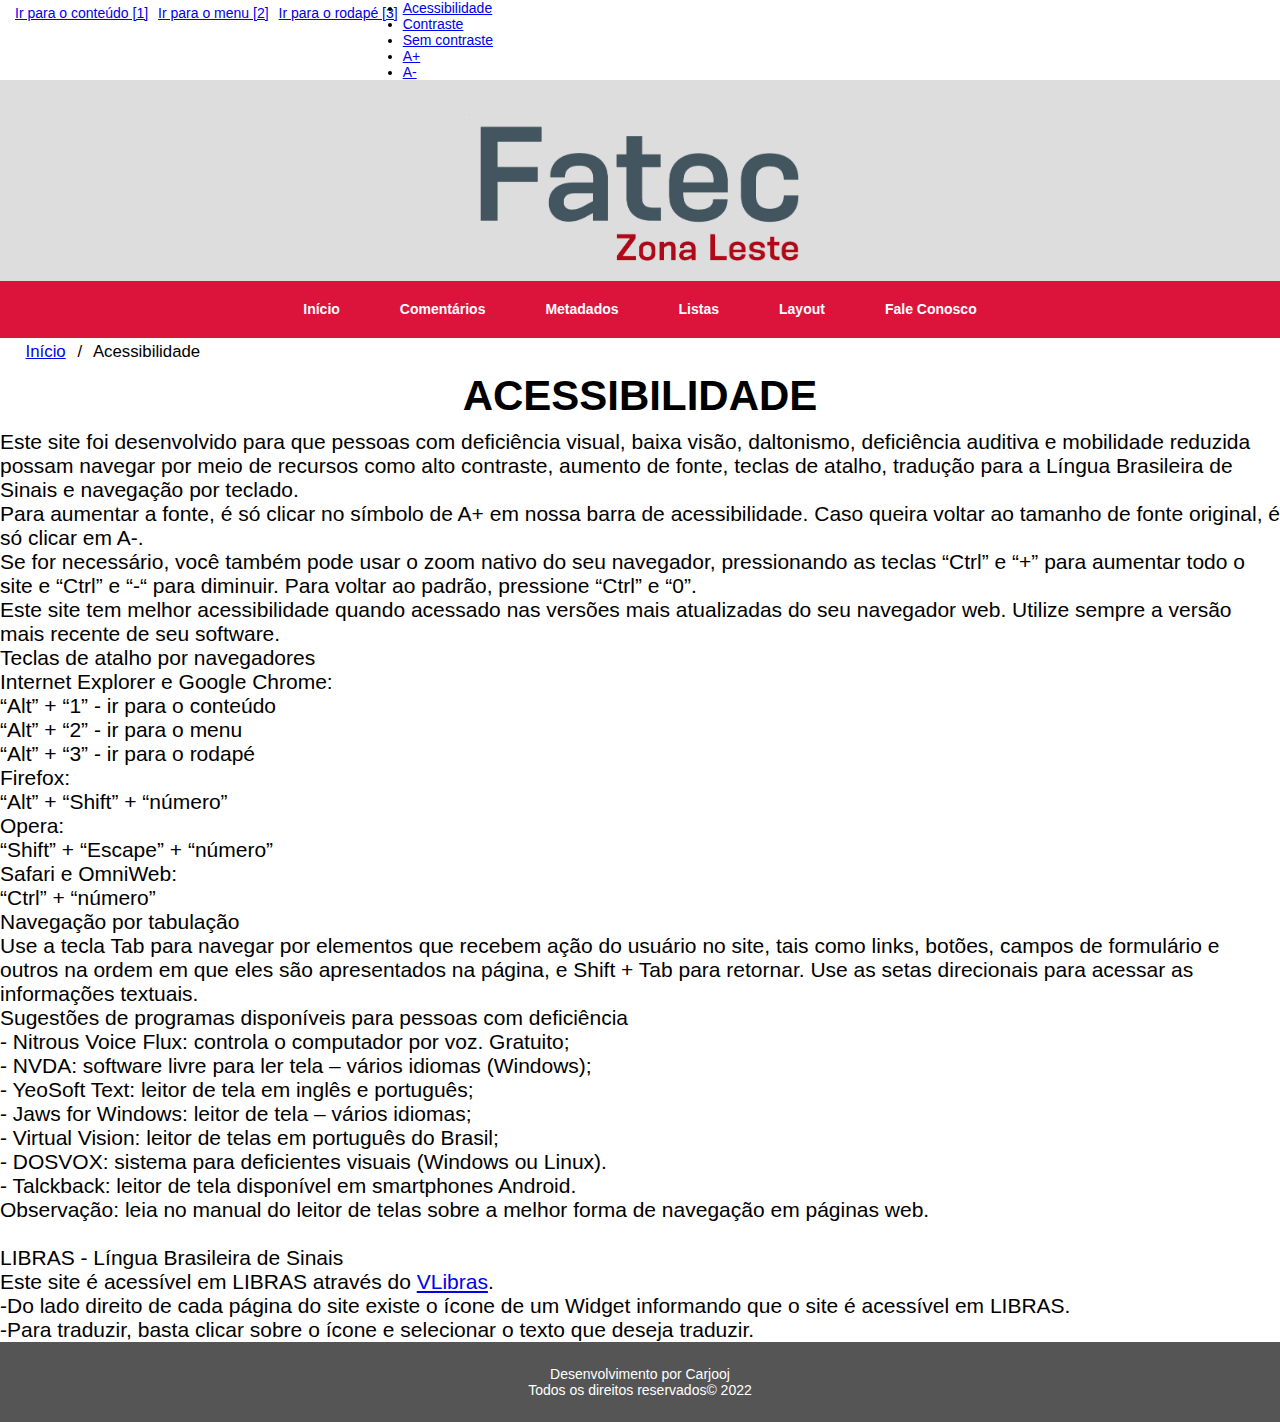
<file: acessibilidade.html>
<!DOCTYPE html>
<html lang="PT-br">
<head> 
    <!--Metadados-->
    <meta charset="UTF-8">
    <meta http-equiv="X-UA-Compatible" content="IE=edge">
    <meta name="viewport" content="width=device-width, initial-scale=1.0">
    <meta name="keywords" content="html, metatados, comentários, layout, listas">
    <!--Fim dos metadados-->
    <title>Aulas web dev 1</title> 
    <link rel="stylesheet" href="css/estilo.css">
    <link rel="icon" href="imagem/favicon.png">
    <script src="https://code.jquery.com/jquery-3.6.1.min.js" integrity="sha256-o88AwQnZB+VDvE9tvIXrMQaPlFFSUTR+nldQm1LuPXQ=" crossorigin="anonymous"></script>
</head>
<body>
    <!-- Barra de Acessibilidade!-->
    <div class="acessibilidade flex-container">
        <ul class="atalhos">
            <li><a href="#conteudo" accesskey="1" title="Ir para a área de conteúdo">Ir para o conteúdo [1]</a> </li>
            <li><a href="#menu" accesskey="2" title="Ir para o menu de navegação">Ir para o menu [2]</a></li>
            <li><a href="#rodape" accesskey="3" title="Ir para o rodapé">Ir para o rodapé [3]</a></li>
        </ul>
        <ul class="links_acess">
            <li><a href="acessibilidade.html">Acessibilidade</a></li>
            <li><a href="javascrip:void(0);" id="contraste">Contraste</a></li>
            <li><a href="javascrip:void(0);" id="semcontraste">Sem contraste</a></li>
            <li><a href="javascrip:void(0);" id="fontemais">A+</a></li>
            <li><a href="javascrip:void(0);" id="fontemenos">A-</a></li>
        </ul>
        <!-- fim da Barra de Acessibilidade!-->
    </div>
    <header class="flex-container" id="topo"> <!--Início da página,logo, etc-->
        <a href="index.html" title="Voltar ao início"><img class="imagem" src="imagem/imagem/FATEC_ZONA_LESTE.png" alt="Logo da fatec zona leste nas cores cinza e vermelho"> </a>

        <div vw class="enabled">
            <div vw-access-button class="active"></div>
            <div vw-plugin-wrapper>
              <div class="vw-plugin-top-wrapper"></div>
            </div>
          </div>
          <script src="https://vlibras.gov.br/app/vlibras-plugin.js"></script>
          <script>
            new window.VLibras.Widget('https://vlibras.gov.br/app');
          </script>
    </header>
    <nav class="flex-container"> <!--Menu de navegação-->
        <ul class="menu" id="menu"> <!--Lista não ordenada-->
            <li><a href="index.html">Início</a></li>
            <li><a href="comentarios.html">Comentários</a></li>
            <li><a href="metadados.html">Metadados</a></li>
            <li><a href="javascrip:void(0);">Listas</a>
              
                <ul> <!--Submenu de navegação usando lista não ordenada-->
                    <li> <a href="ol.html">Lista ordenada</a></li>
                    <li> <a href="ul.html">Lista não ordenada</a></li>
                    

                </ul>
            
            
            </li>
            <li><a href="layout.html">Layout</a></li>
            <li><a href="contato.html">Fale Conosco</a></li>
            
        </ul>
    </nav> <!--Menu de navegação para o conteúdo do site-->
    <main class="flex-container" id="conteudo">
        <ul class="breadcrumb">
            <li><a href="index.html">Início</a></li>
            <li>Acessibilidade</li>
        </ul>
        <h1>ACESSIBILIDADE</h1>
		
		<p>Este site foi desenvolvido para que pessoas com deficiência visual, baixa visão, daltonismo, deficiência auditiva e mobilidade reduzida possam navegar por meio de recursos como alto contraste, aumento de fonte, teclas de atalho, tradução para a Língua Brasileira de Sinais e navegação por teclado.</p>

		<p>Para aumentar a fonte, é só clicar no símbolo de A+ em nossa barra de acessibilidade. Caso queira voltar ao tamanho de fonte original, é só clicar em A-.</p>

		<p>Se for necessário, você também pode usar o zoom nativo do seu navegador, pressionando as teclas “Ctrl” e “+” para aumentar todo o site e “Ctrl” e “-“ para diminuir. Para voltar ao padrão, pressione “Ctrl” e “0”.</p>

		<p>Este site tem melhor acessibilidade quando acessado nas versões mais atualizadas do seu navegador web. Utilize sempre a versão mais recente de seu software.</p>

		<p>Teclas de atalho por navegadores</p>
		<p>Internet Explorer e Google Chrome:</p>

		<p>“Alt” + “1” - ir para o conteúdo</p>
		<p>“Alt” + “2” - ir para o menu</p>
		<p>“Alt” + “3” - ir para o rodapé</p>
		<p>Firefox:</p>

		<p>“Alt” + “Shift” + “número”</p>
		<p>Opera:</p>

		<p>“Shift” + “Escape” + “número”</p>
		<p>Safari e OmniWeb:</p>

		<p>“Ctrl” + “número”</p>
		<p>Navegação por tabulação</p>
		<p>Use a tecla Tab para navegar por elementos que recebem ação do usuário no site, tais como links, botões, campos de formulário e outros na ordem em que eles são apresentados na página, e Shift + Tab para retornar. Use as setas direcionais para acessar as informações textuais.</p>

		<p>Sugestões de programas disponíveis para pessoas com deficiência</p>
		<p>- Nitrous Voice Flux: controla o computador por voz. Gratuito;</p>
		<p>- NVDA: software livre para ler tela – vários idiomas (Windows);</p>
		<p>- YeoSoft Text: leitor de tela em inglês e português;</p>
		<p>- Jaws for Windows: leitor de tela – vários idiomas;</p>
		<p>- Virtual Vision: leitor de telas em português do Brasil;</p>
		<p>- DOSVOX: sistema para deficientes visuais (Windows ou Linux).</p>
		<p>- Talckback: leitor de tela disponível em smartphones Android.</p>
	<p>Observação: leia no manual do leitor de telas sobre a melhor forma de navegação em páginas web.</p><br>
		
		<p>LIBRAS - Língua Brasileira de Sinais</p>
		<p>Este site é acessível em LIBRAS através do <a href="http://www.vlibras.gov.br/" target="_blank">VLibras</a>.</p>
		<p>-Do lado direito de cada página do site existe o ícone de um Widget informando que o site é acessível em LIBRAS.</p>
		<p>-Para traduzir, basta clicar sobre o ícone e selecionar o texto que deseja traduzir.</p>
    </main>

    <footer class="flex-container" id="rodape"> <!--Rodafoot-->
        <p>Desenvolvimento por Carjooj<br>
            Todos os direitos reservados&copy; 2022


        </p>


    </footer>
</body>
<script src="js/contraste.js"></script>
<script src="js/fonte.js"></script>
</html>
</file>
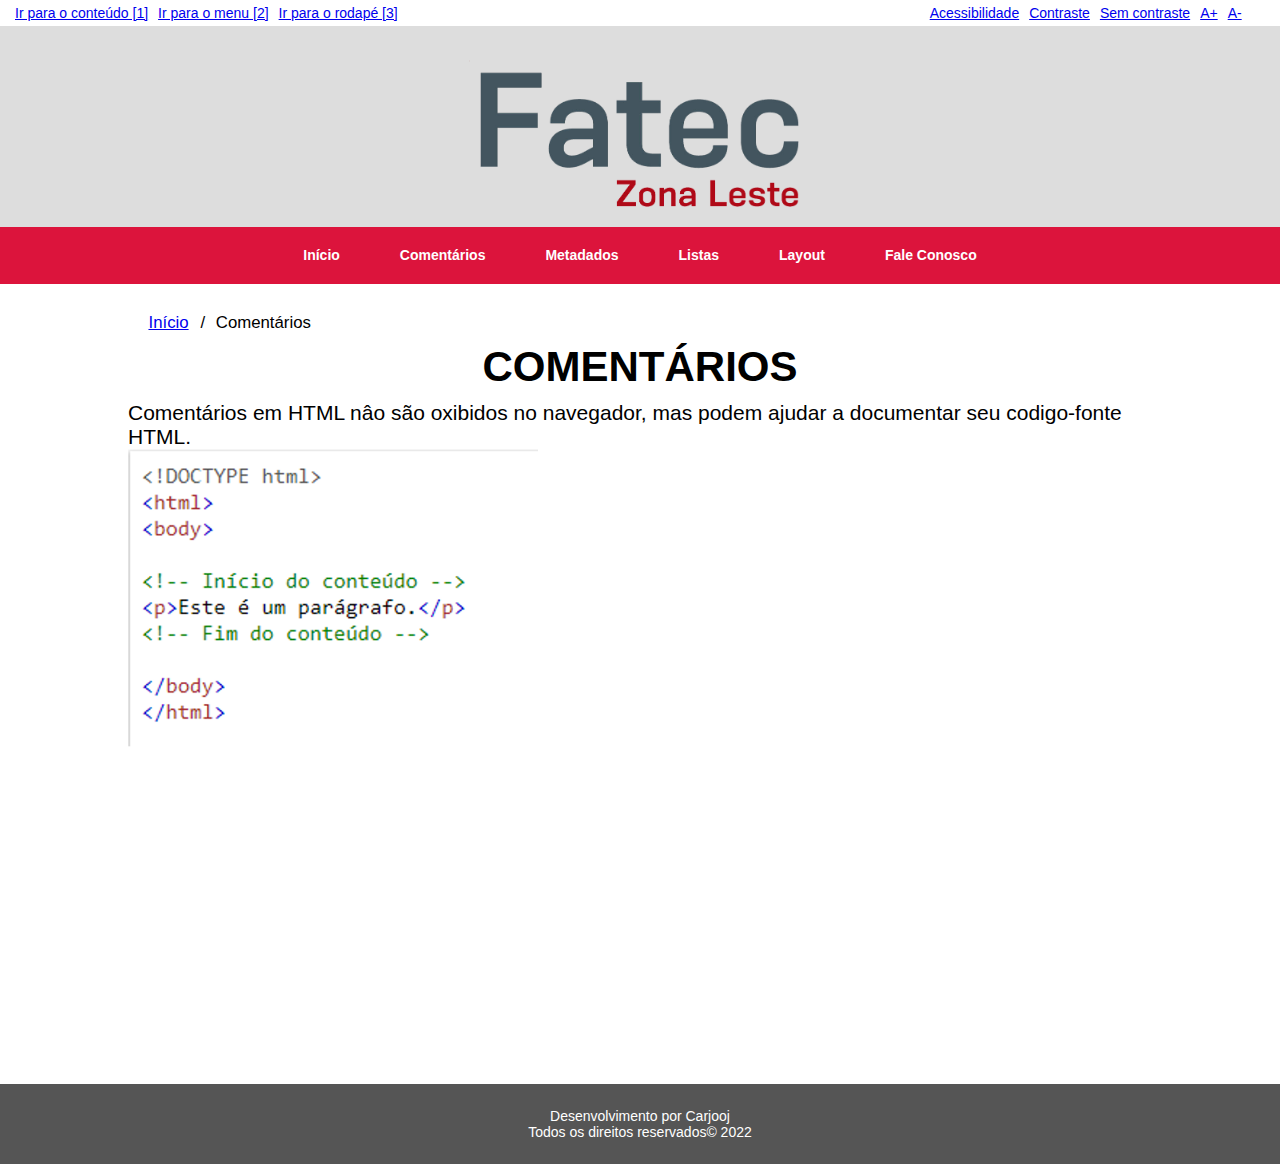
<file: comentarios.html>
<!DOCTYPE html>
<html lang="PT-br">

<head>
    <!--Metadados-->
    <meta charset="UTF-8">
    <meta http-equiv="X-UA-Compatible" content="IE=edge">
    <meta name="viewport" content="width=device-width, initial-scale=1.0">
    <meta name="keywords" content="html, metatados, comentários, layout, listas">
    <!--Fim dos metadados-->
    <title>Aulas web dev 1</title>
    <link rel="stylesheet" href="css/estilo.css">
    <link rel="icon" href="imagem/favicon.png">
    <script src="https://code.jquery.com/jquery-3.6.1.min.js"
        integrity="sha256-o88AwQnZB+VDvE9tvIXrMQaPlFFSUTR+nldQm1LuPXQ=" crossorigin="anonymous"></script>
</head>

<body>
    <!-- Barra de Acessibilidade!-->
    <div class="acessibilidade flex-container">
        <ul class="atalhos">
            <li><a href="#conteudo" accesskey="1" title="Ir para a área de conteúdo">Ir para o conteúdo [1]</a> </li>
            <li><a href="#menu" accesskey="2" title="Ir para o menu de navegação">Ir para o menu [2]</a></li>
            <li><a href="#rodape" accesskey="3" title="Ir para o rodapé">Ir para o rodapé [3]</a></li>
        </ul>
        <ul class="links_access">
            <li><a href="acessibilidade.html">Acessibilidade</a></li>
            <li><a href="javascrip:void(0);" id="contraste">Contraste</a></li>
            <li><a href="javascrip:void(0);" id="semcontraste">Sem contraste</a></li>
            <li><a href="javascrip:void(0);" id="fontemais">A+</a></li>
            <li><a href="javascrip:void(0);" id="fontemenos">A-</a></li>
        </ul>
    </div>
    <!-- fim da Barra de Acessibilidade!-->
    <header class="flex-container" id="topo"> <!--"Fachada" da página, logotigo, início, etc-->
        <a href="index.html" title="Voltar ao início"><img class="imagem" src="imagem/imagem/FATEC_ZONA_LESTE.png"
                alt="Logo da fatec zona leste nas cores cinza e vermelho"> </a>

        <div vw class="enabled">
            <div vw-access-button class="active"></div>
            <div vw-plugin-wrapper>
                <div class="vw-plugin-top-wrapper"></div>
            </div>
        </div>
        <script src="https://vlibras.gov.br/app/vlibras-plugin.js"></script>
        <script>
            new window.VLibras.Widget('https://vlibras.gov.br/app');
        </script>
    </header>
    <nav class="flex-container"> <!--Menu de navegação entre as páginas do site-->
        <ul class="menu">
            <li><a href="index.html">Início</a></li>
            <li><a href="comentarios.html">Comentários</a></li>
            <li><a href="metadados.html">Metadados</a></li>
            <li><a href="javascript:void(0);">Listas</a>
                <ul> <!--Submenu usando listas dentro de listas-->
                    <li> <a href="ol.html">Lista ordenada</a></li>
                    <li> <a href="ul.html">Lista não ordenada</a></li>


                </ul>


            </li>
            <li><a href="layout.html">Layout</a></li>
            <li><a href="contato.html">Fale Conosco</a></li>


        </ul>
    </nav>
    <main class="flex-container" id="conteudo">
        <!--Navegação principal do contéudo da pagina (comentários), "corpo da página"-->
        <section>
            <ul class="breadcrumb">
                <li><a href="index.html">Início</a></li>
                <li>Comentários</li>
            </ul>
            <h1>COMENTÁRIOS</h1>
            <p>Comentários em HTML nâo são oxibidos no navegador, mas podem ajudar a documentar seu codigo-fonte
                HTML.<br>
                <img class="imagem" src="imagem/imagem/comentarios.png"
                    alt="Imagem contendo instruções html para comentários">
            </p>


        </section>
    </main>

    <footer class="flex-container" id="rodape"> <!--Rodafoot-->
        <p>Desenvolvimento por Carjooj<br>
            Todos os direitos reservados&copy; 2022


        </p>


    </footer>
</body>
<script src="js/contraste.js"></script>
<script src="js/fonte.js"></script>

</html>
</file>
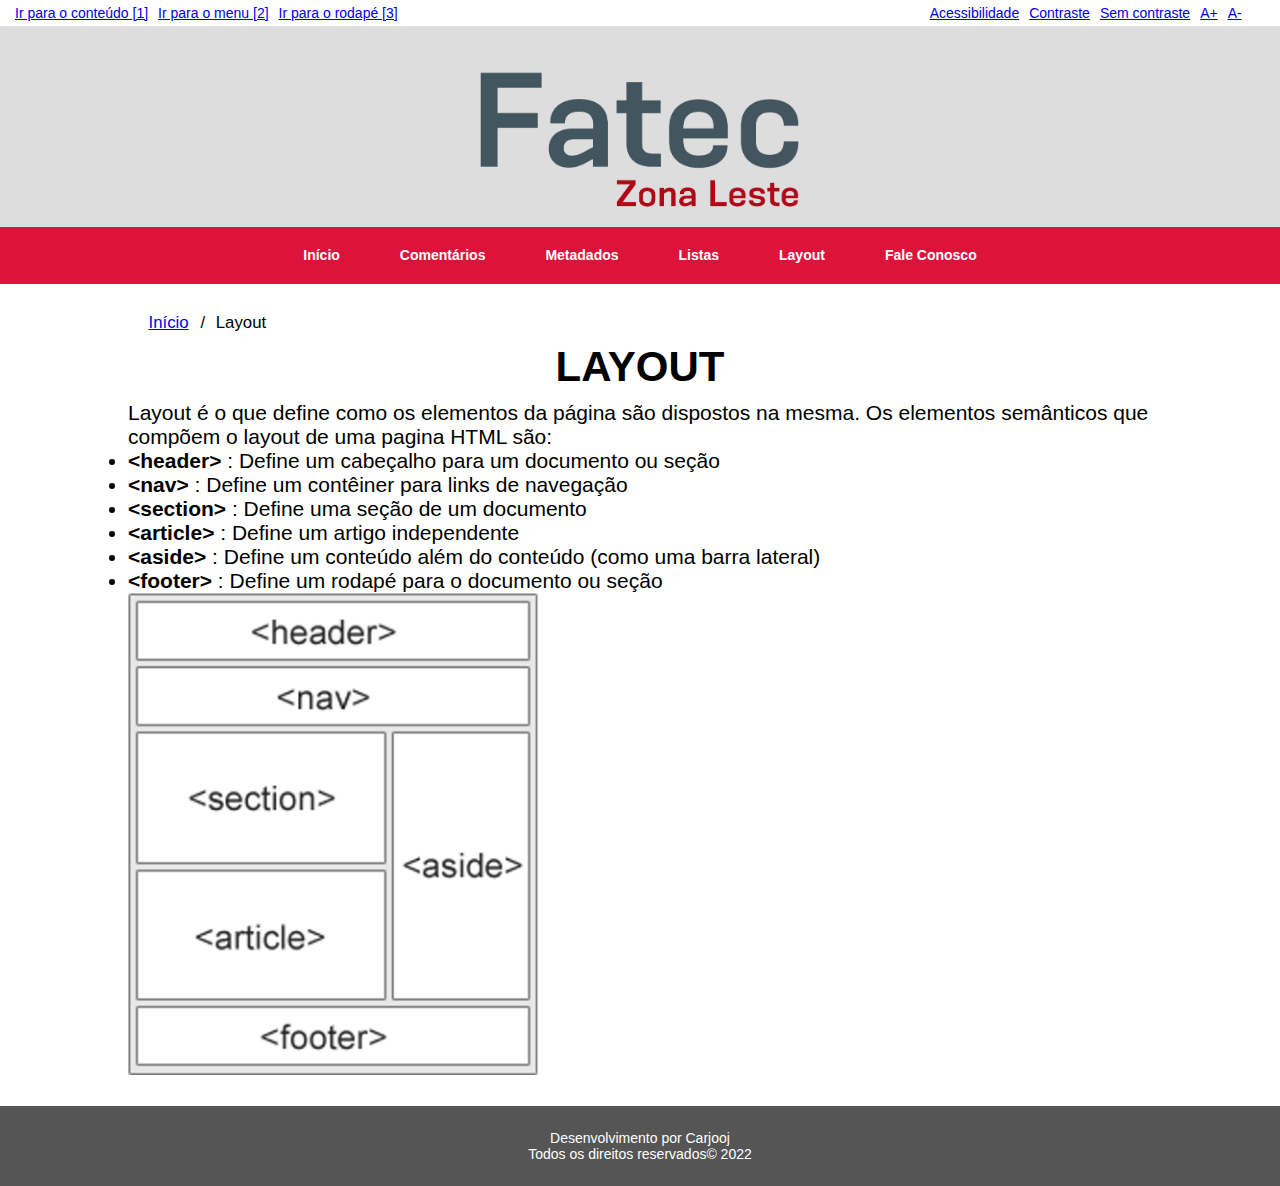
<file: layout.html>
<!DOCTYPE html>
<html lang="PT-br">

<head>
    <!--Metadados-->
    <meta charset="UTF-8">
    <meta http-equiv="X-UA-Compatible" content="IE=edge">
    <meta name="viewport" content="width=device-width, initial-scale=1.0">
    <meta name="keywords" content="html, metatados, comentários, layout, listas">
    <!--Fim dos metadados-->
    <title>Aulas web dev 1</title>
    <link rel="stylesheet" href="css/estilo.css">
    <link rel="icon" href="imagem/favicon.png">
    <script src="https://code.jquery.com/jquery-3.6.1.min.js"
        integrity="sha256-o88AwQnZB+VDvE9tvIXrMQaPlFFSUTR+nldQm1LuPXQ=" crossorigin="anonymous"></script>
</head>

<body>
    <!-- Barra de Acessibilidade!-->
    <div class="acessibilidade flex-container">
        <ul class="atalhos">
            <li><a href="#conteudo" accesskey="1" title="Ir para a área de conteúdo">Ir para o conteúdo [1]</a> </li>
            <li><a href="#menu" accesskey="2" title="Ir para o menu de navegação">Ir para o menu [2]</a></li>
            <li><a href="#rodape" accesskey="3" title="Ir para o rodapé">Ir para o rodapé [3]</a></li>
        </ul>
        <ul class="links_access">
            <li><a href="acessibilidade.html">Acessibilidade</a></li>
            <li><a href="javascrip:void(0);" id="contraste">Contraste</a></li>
            <li><a href="javascrip:void(0);" id="semcontraste">Sem contraste</a></li>
            <li><a href="javascrip:void(0);" id="fontemais">A+</a></li>
            <li><a href="javascrip:void(0);" id="fontemenos">A-</a></li>
        </ul>
    </div>
    <!-- fim da Barra de Acessibilidade!-->
    <header class="flex-container" id="topo"> <!--Primeiro elemento visual da página, com o logotipo e afins-->
        <a href="index.html" title="Voltar ao início"><img class="imagem" src="imagem/imagem/FATEC_ZONA_LESTE.png"
                alt="Logo da fatec zona leste nas cores cinza e vermelho"> </a>

        <div vw class="enabled">
            <div vw-access-button class="active"></div>
            <div vw-plugin-wrapper>
                <div class="vw-plugin-top-wrapper"></div>
            </div>
        </div>
        <script src="https://vlibras.gov.br/app/vlibras-plugin.js"></script>
        <script>
            new window.VLibras.Widget('https://vlibras.gov.br/app');
        </script>
    </header>
    <nav class="flex-container">
        <ul class="menu"> <!-- Contéudo da página com os links de navegação para outras páginas do site-->
            <li><a href="index.html">Início</a></li>
            <li><a href="comentarios.html">Comentários</a></li>
            <li><a href="metadados.html">Metadados</a></li>
            <li><a href="javascrip:void(0);">Listas</a>
                <ul>
                    <li> <a href="ol.html">Lista ordenada</a></li>
                    <li> <a href="ul.html">Lista não ordenada</a></li>


                </ul>


            </li>
            <li><a href="layout.html">Layout</a></li>
            <li><a href="contato.html">Fale Conosco</a></li>


        </ul>
    </nav>
    <main class="flex-container" id="conteudo"> <!--Conteúdo principal da página-->
        <section>
            <ul class="breadcrumb">
                <li><a href="index.html">Início</a></li>
                <li>Layout</li>
            </ul>
            <h1>LAYOUT</h1>
            <p>Layout é o que define como os elementos da página são dispostos na mesma. Os elementos semânticos que
                compõem o layout de uma pagina HTML são:</p>
            <ul id="layout">
                <li><b>&lt;header&gt;</b> : Define um cabeçalho para um documento ou seção </li>
                <li><b>&lt;nav&gt;</b> : Define um contêiner para links de navegação</li>
                <li><b>&lt;section&gt;</b> : Define uma seção de um documento</li>
                <li><b>&lt;article&gt;</b> : Define um artigo independente</li>
                <li><b>&lt;aside&gt;</b> : Define um conteúdo além do conteúdo (como uma barra lateral)</li>
                <li><b>&lt;footer&gt;</b> : Define um rodapé para o documento ou seção</li>

            </ul>
            <img class="imagem" src="imagem/imagem/layout.png"
                alt="Imagem contendo instruções para listas não ordenadas">

            </p>


        </section>
    </main>

    <footer class="flex-container" id="rodape"> <!--Rodafoot-->
        <p>Desenvolvimento por Carjooj<br>
            Todos os direitos reservados&copy; 2022


        </p>


    </footer>
</body>
<script src="js/contraste.js"></script>
<script src="js/fonte.js"></script>

</html>
</file>
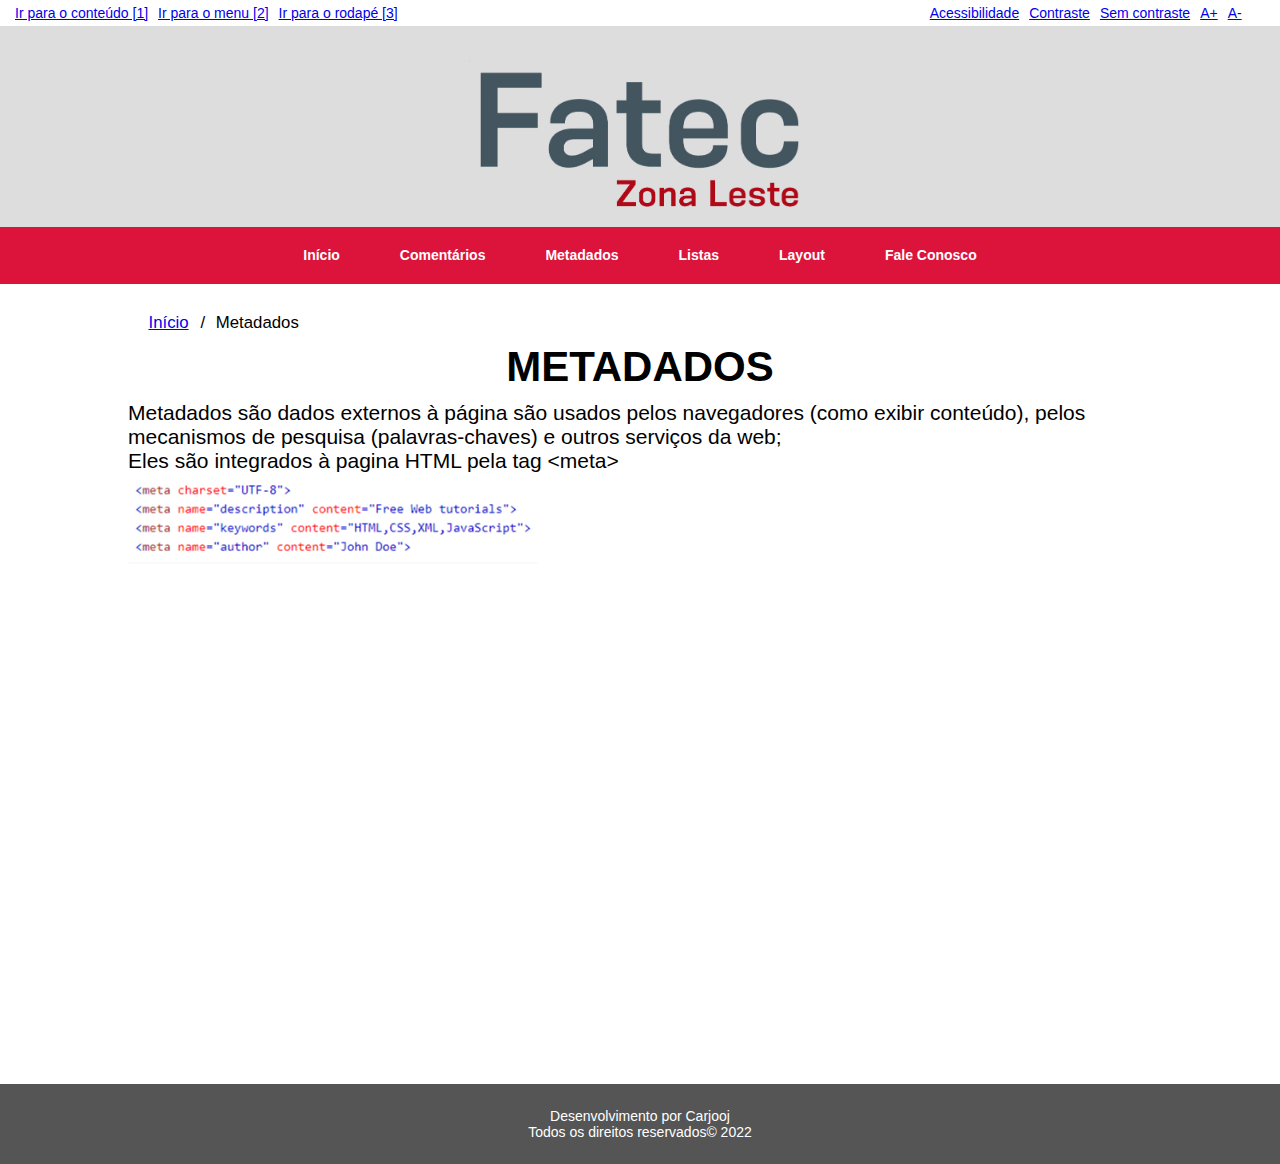
<file: metadados.html>
<!DOCTYPE html>
<html lang="PT-br">

<head>
    <!--Metadados-->
    <meta charset="UTF-8">
    <meta http-equiv="X-UA-Compatible" content="IE=edge">
    <meta name="viewport" content="width=device-width, initial-scale=1.0">
    <meta name="keywords" content="html, metatados, comentários, layout, listas">
    <!--Fim dos metadados-->
    <title>Aulas web dev 1</title>
    <link rel="stylesheet" href="css/estilo.css">
    <link rel="icon" href="imagem/favicon.png">
    <script src="https://code.jquery.com/jquery-3.6.1.min.js"
        integrity="sha256-o88AwQnZB+VDvE9tvIXrMQaPlFFSUTR+nldQm1LuPXQ=" crossorigin="anonymous"></script>
</head>

<body>
    <!-- Barra de Acessibilidade!-->
    <div class="acessibilidade flex-container">
        <ul class="atalhos">
            <li><a href="#conteudo" accesskey="1" title="Ir para a área de conteúdo">Ir para o conteúdo [1]</a> </li>
            <li><a href="#menu" accesskey="2" title="Ir para o menu de navegação">Ir para o menu [2]</a></li>
            <li><a href="#rodape" accesskey="3" title="Ir para o rodapé">Ir para o rodapé [3]</a></li>
        </ul>
        <ul class="links_access">
            <li><a href="acessibilidade.html">Acessibilidade</a></li>
            <li><a href="javascrip:void(0);" id="contraste">Contraste</a></li>
            <li><a href="javascrip:void(0);" id="semcontraste">Sem contraste</a></li>
            <li><a href="javascrip:void(0);" id="fontemais">A+</a></li>
            <li><a href="javascrip:void(0);" id="fontemenos">A-</a></li>
        </ul>
    </div>
    <!-- fim da Barra de Acessibilidade!-->
    <header class="flex-container" id="topo">
        <a href="index.html" title="Voltar ao início"><img class="imagem" src="imagem/imagem/FATEC_ZONA_LESTE.png"
                alt="Logo da fatec zona leste nas cores cinza e vermelho"> </a>

        <div vw class="enabled">
            <div vw-access-button class="active"></div>
            <div vw-plugin-wrapper>
                <div class="vw-plugin-top-wrapper"></div>
            </div>
        </div>
        <script src="https://vlibras.gov.br/app/vlibras-plugin.js"></script>
        <script>
            new window.VLibras.Widget('https://vlibras.gov.br/app');
        </script>
    </header>
    <nav class="flex-container">
        <ul class="menu"><!--Navegação inicial do site, podendo acessar outras páginas do site-->
            <li><a href="index.html">Início</a></li>
            <li><a href="comentarios.html">Comentários</a></li>
            <li><a href="metadados.html">Metadados</a></li>
            <li><a href="javascrip:void(0);">Listas</a>
                <ul>
                    <li> <a href="ol.html">Lista ordenada</a></li>
                    <li> <a href="ul.html">Lista não ordenada</a></li>


                </ul>


            </li>
            <li><a href="layout.html">Layout</a></li>
            <li><a href="contato.html">Fale Conosco</a></li>


        </ul>
    </nav>
    <main class="flex-container" id="conteudo"> <!--Corpo Principal da página, com o conteúdo-->
        <section>
            <ul class="breadcrumb">
                <li><a href="index.html">Início</a></li>
                <li>Metadados</li>
            </ul>
            <h1>METADADOS</h1>
            <p>Metadados são dados externos à página são usados pelos navegadores (como exibir conteúdo), pelos
                mecanismos de pesquisa (palavras-chaves) e outros serviços da web;</p>
            <p>Eles são integrados à pagina HTML pela tag &lt;meta&gt;</p>
            <!--"&lt;" e "&gt;" são usados para inserir "<" e ">" no site sem ativar um comando HTML-->
            <img class="imagem" src="imagem/imagem/metadados.png" alt="Imagem contendo instruções html para metadados">

            </p>


        </section>
    </main>

    <footer class="flex-container" id="rodape"> <!--Rodafoot-->
        <p>Desenvolvimento por Carjooj<br> <!--"br" breakline, quebra de linha no p (paragrafo)-->
            Todos os direitos reservados&copy; 2022


        </p>


    </footer>
</body>
<script src="js/contraste.js"></script>
<script src="js/fonte.js"></script>

</html>
</file>
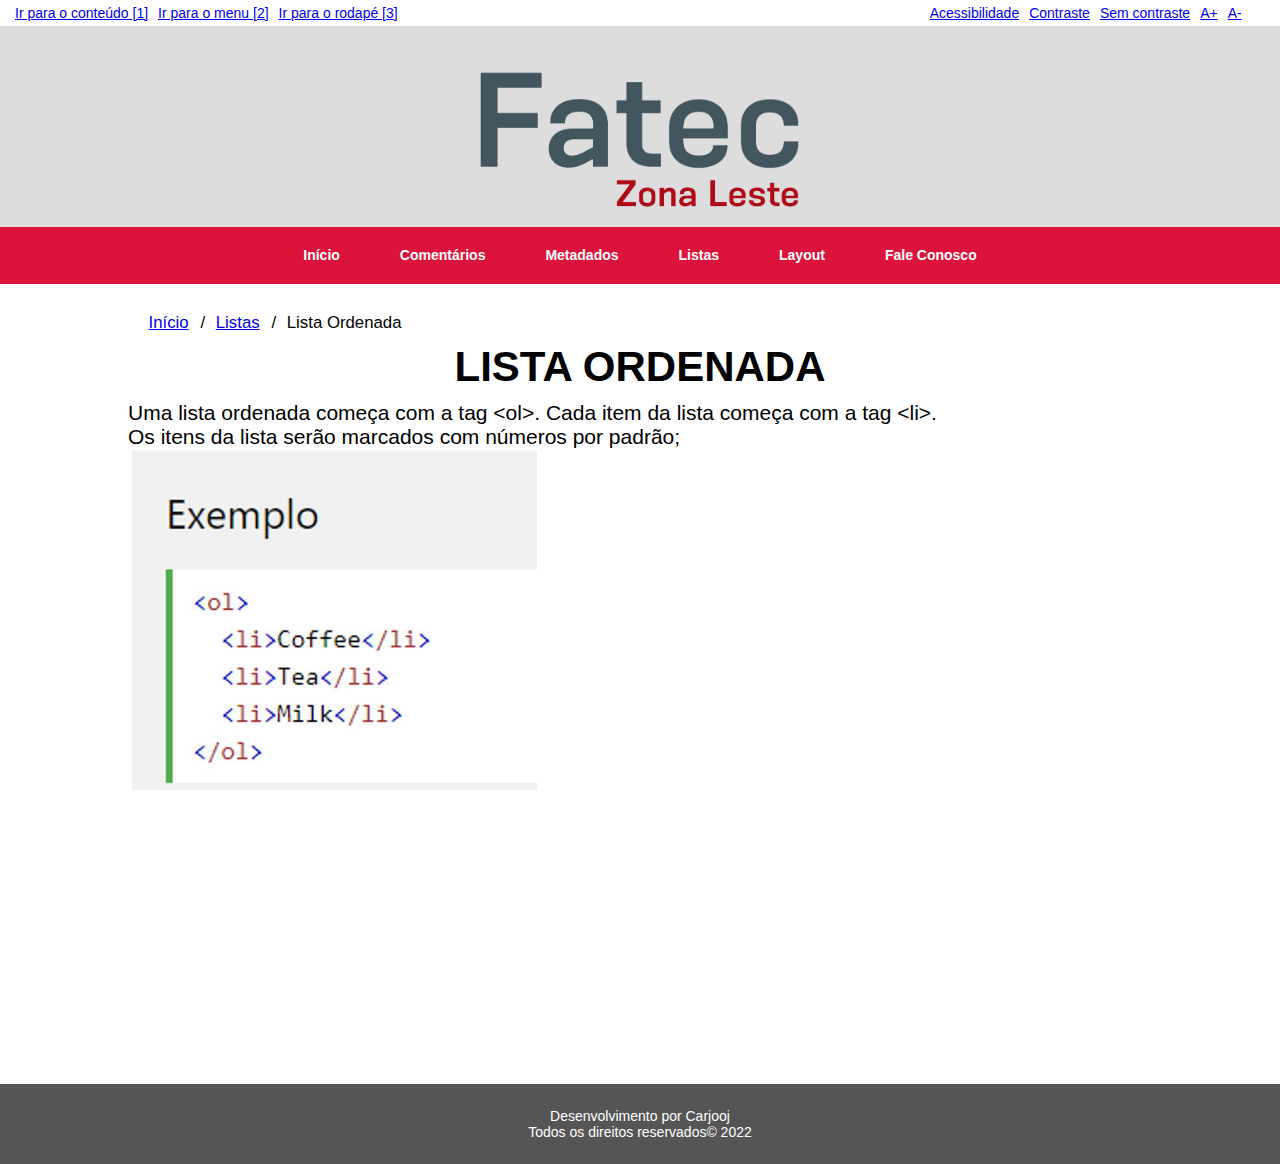
<file: ol.html>
<!DOCTYPE html>
<html lang="PT-br">

<head>
    <!--Metadados-->
    <meta charset="UTF-8">
    <meta http-equiv="X-UA-Compatible" content="IE=edge">
    <meta name="viewport" content="width=device-width, initial-scale=1.0">
    <meta name="keywords" content="html, metatados, comentários, layout, listas">
    <!--Fim dos metadados-->
    <title>Aulas web dev 1</title>
    <link rel="stylesheet" href="css/estilo.css">
    <link rel="icon" href="imagem/favicon.png">
    <script src="https://code.jquery.com/jquery-3.6.1.min.js"
        integrity="sha256-o88AwQnZB+VDvE9tvIXrMQaPlFFSUTR+nldQm1LuPXQ=" crossorigin="anonymous"></script>
</head>

<body>
    <!-- Barra de Acessibilidade!-->
    <div class="acessibilidade flex-container">
        <ul class="atalhos">
            <li><a href="#conteudo" accesskey="1" title="Ir para a área de conteúdo">Ir para o conteúdo [1]</a> </li>
            <li><a href="#menu" accesskey="2" title="Ir para o menu de navegação">Ir para o menu [2]</a></li>
            <li><a href="#rodape" accesskey="3" title="Ir para o rodapé">Ir para o rodapé [3]</a></li>
        </ul>
        <ul class="links_access">
            <li><a href="acessibilidade.html">Acessibilidade</a></li>
            <li><a href="javascrip:void(0);" id="contraste">Contraste</a></li>
            <li><a href="javascrip:void(0);" id="semcontraste">Sem contraste</a></li>
            <li><a href="javascrip:void(0);" id="fontemais">A+</a></li>
            <li><a href="javascrip:void(0);" id="fontemenos">A-</a></li>
        </ul>
    </div>
    <!-- fim da Barra de Acessibilidade!-->
    <header class="flex-container" id="topo">
        <!--Primeiro elemtnto visual da página, normalmente o logo, titulo, afins-->
        <a href="index.html" title="Voltar ao início"><img class="imagem" src="imagem/imagem/FATEC_ZONA_LESTE.png"
                alt="Logo da fatec zona leste nas cores cinza e vermelho"> </a>

        <div vw class="enabled">
            <div vw-access-button class="active"></div>
            <div vw-plugin-wrapper>
                <div class="vw-plugin-top-wrapper"></div>
            </div>
        </div>
        <script src="https://vlibras.gov.br/app/vlibras-plugin.js"></script>
        <script>
            new window.VLibras.Widget('https://vlibras.gov.br/app');
        </script>
    </header>
    <nav class="flex-container">
        <ul class="menu"> <!--Menu inicial de navegação para acessar links de outras páginas do site-->
            <li><a href="index.html">Início</a></li>
            <li><a href="comentarios.html">Comentários</a></li>
            <li><a href="metadados.html">Metadados</a></li>
            <li><a href="javascrip:void(0);">Listas</a>
                <ul>
                    <li> <a href="ol.html">Lista ordenada</a></li>
                    <li> <a href="ul.html">Lista não ordenada</a></li>


                </ul>


            </li>
            <li><a href="layout.html">Layout</a></li>
            <li><a href="contato.html">Fale Conosco</a></li>


        </ul>
    </nav>
    <main class="flex-container" id="conteudo"> <!--Corpo da página, onde contém o conteúdo-->
        <section>
            <ul class="breadcrumb">
                <li><a href="index.html">Início</a></li>
                <li><a href="javascrip:void(0);">Listas</a></li>
                <li>Lista Ordenada</li>
            </ul>
            <h1>LISTA ORDENADA</h1>
            <p>Uma lista ordenada começa com a tag &lt;ol&gt;. Cada item da lista começa com a tag &lt;li&gt;.</p>
            <p>Os itens da lista serão marcados com números por padrão;</p>
            <!--"&lt;" e "&gt;" == < e > sem ativar comandos HTML-->
            <img class="imagem" src="imagem/imagem/ol.png" alt="Imagem contendo instruções para listas ordenadas">

            </p>


        </section>
    </main>

    <footer class="flex-container" id="rodape"> <!--Rodafoot-->
        <p>Desenvolvimento por Carjooj<br> <!--br == breakline(quebra de linha)-->
            Todos os direitos reservados&copy; 2022 <!--&copy; == c de copyright-->


        </p>


    </footer>
</body>
<script src="js/contraste.js"></script>
<script src="js/fonte.js"></script>

</html>
</file>
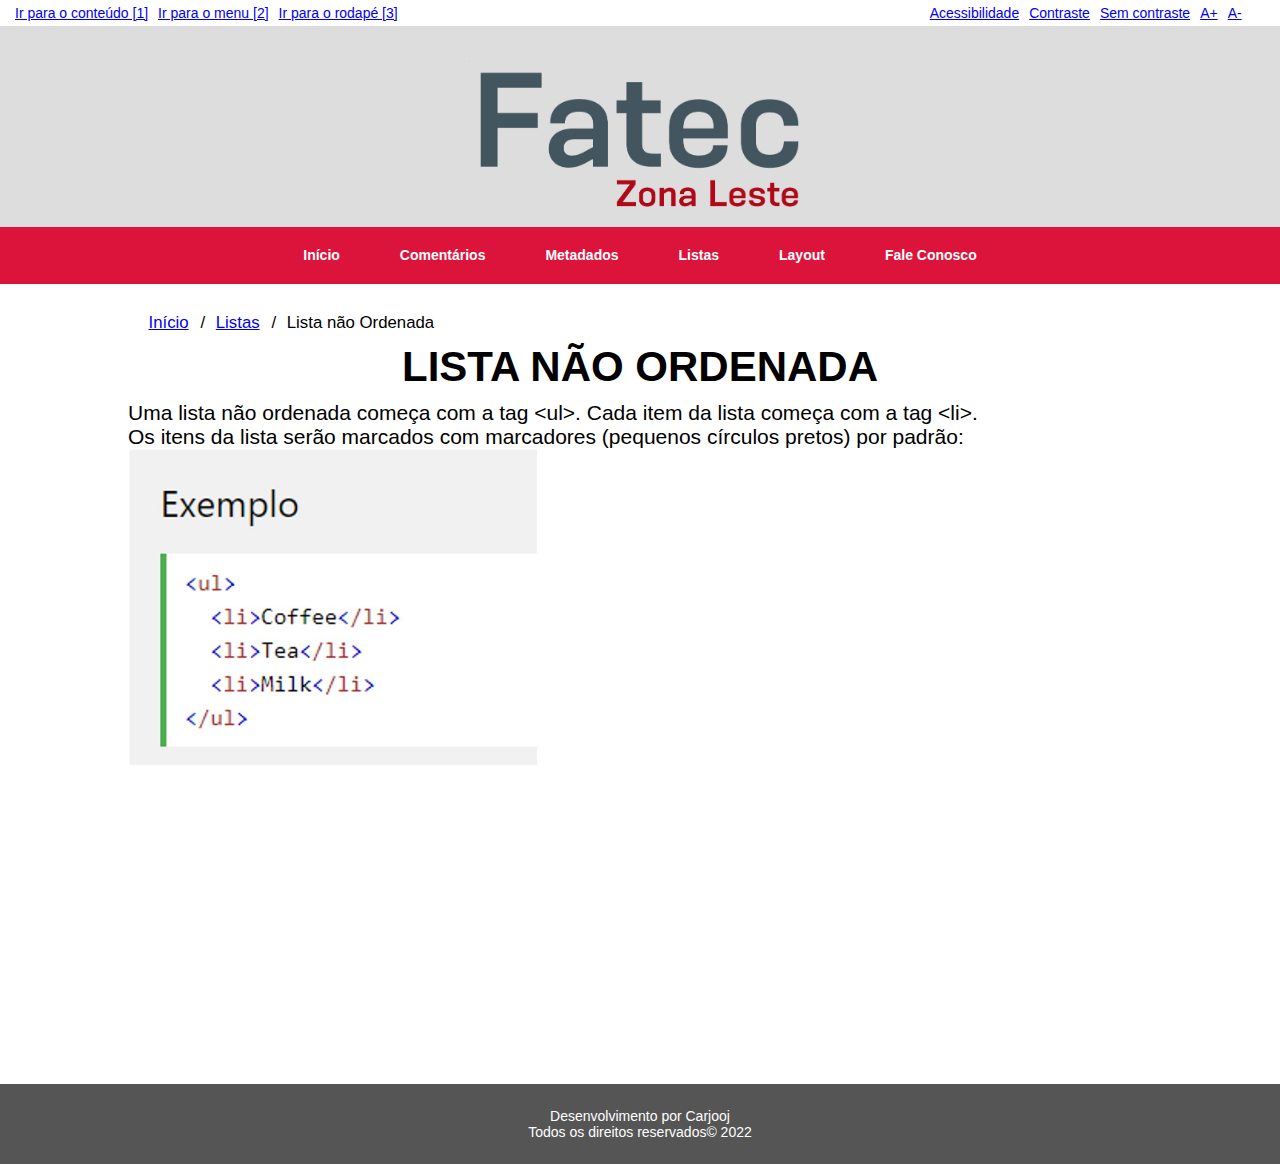
<file: ul.html>
<!DOCTYPE html>
<html lang="PT-br">

<head>
    <!--Metadados-->
    <meta charset="UTF-8">
    <meta http-equiv="X-UA-Compatible" content="IE=edge">
    <meta name="viewport" content="width=device-width, initial-scale=1.0">
    <meta name="keywords" content="html, metatados, comentários, layout, listas">
    <!--Fim dos metadados-->
    <title>Aulas web dev 1</title>
    <link rel="stylesheet" href="css/estilo.css">
    <link rel="icon" href="imagem/favicon.png">
    <script src="https://code.jquery.com/jquery-3.6.1.min.js"
        integrity="sha256-o88AwQnZB+VDvE9tvIXrMQaPlFFSUTR+nldQm1LuPXQ=" crossorigin="anonymous"></script>
</head>

<body>
    <!-- Barra de Acessibilidade!-->
    <div class="acessibilidade flex-container">
        <ul class="atalhos">
            <li><a href="#conteudo" accesskey="1" title="Ir para a área de conteúdo">Ir para o conteúdo [1]</a> </li>
            <li><a href="#menu" accesskey="2" title="Ir para o menu de navegação">Ir para o menu [2]</a></li>
            <li><a href="#rodape" accesskey="3" title="Ir para o rodapé">Ir para o rodapé [3]</a></li>
        </ul>
        <ul class="links_access">
            <li><a href="acessibilidade.html">Acessibilidade</a></li>
            <li><a href="javascrip:void(0);" id="contraste">Contraste</a></li>
            <li><a href="javascrip:void(0);" id="semcontraste">Sem contraste</a></li>
            <li><a href="javascrip:void(0);" id="fontemais">A+</a></li>
            <li><a href="javascrip:void(0);" id="fontemenos">A-</a></li>
        </ul>
    </div>
    <!-- fim da Barra de Acessibilidade!-->
    <header class="flex-container" id="topo">
        <a href="index.html" title="Voltar ao início"><img class="imagem" src="imagem/imagem/FATEC_ZONA_LESTE.png"
                alt="Logo da fatec zona leste nas cores cinza e vermelho"> </a>

        <div vw class="enabled">
            <div vw-access-button class="active"></div>
            <div vw-plugin-wrapper>
                <div class="vw-plugin-top-wrapper"></div>
            </div>
        </div>
        <script src="https://vlibras.gov.br/app/vlibras-plugin.js"></script>
        <script>
            new window.VLibras.Widget('https://vlibras.gov.br/app');
        </script>
    </header>
    <nav class="flex-container"> <!--Menu princpal de navegção com as páginas do site disponíveis-->
        <ul class="menu">
            <li><a href="index.html">Início</a></li>
            <li><a href="comentarios.html">Comentários</a></li>
            <li><a href="metadados.html">Metadados</a></li>
            <li><a href="javascrip:void(0);">Listas</a>
                <ul> <!--Submenu de navegação criado com lista dentro de lista (não ordenadas)-->
                    <li> <a href="ol.html">Lista ordenada</a></li>
                    <li> <a href="ul.html">Lista não ordenada</a></li>


                </ul>


            </li>
            <li><a href="layout.html">Layout</a></li>
            <li><a href="contato.html">Fale Conosco</a></li>


        </ul>
    </nav>
    <main class="flex-container" id="conteudo"> <!--Corpo da página com o conteúdo da mesma-->
        <section>
            <ul class="breadcrumb">
                <li><a href="index.html">Início</a></li>
                <li><a href="javascrip:void(0);">Listas</a></li>
                <li>Lista não Ordenada</li>
            </ul>
            <h1>LISTA NÃO ORDENADA</h1>
            <p>Uma lista não ordenada começa com a tag &lt;ul&gt;. Cada item da lista começa com a tag &lt;li&gt;.</p>
            <!-- &lt; e &gt; == < e > sem comandos HTML-->
            <p>Os itens da lista serão marcados com marcadores (pequenos círculos pretos) por padrão:</p>
            <img class="imagem" src="imagem/imagem/ul.png" alt="Imagem contendo instruções para listas não ordenadas">

            </p>


        </section>
    </main>

    <footer class="flex-container" id="rodape"> <!--Rodafoot-->
        <p>Desenvolvimento por Carjooj<br> <!--quebra de linha-->
            Todos os direitos reservados&copy; 2022


        </p>


    </footer>
</body>
<script src="js/contraste.js"></script>
<script src="js/fonte.js"></script>

</html>
</file>
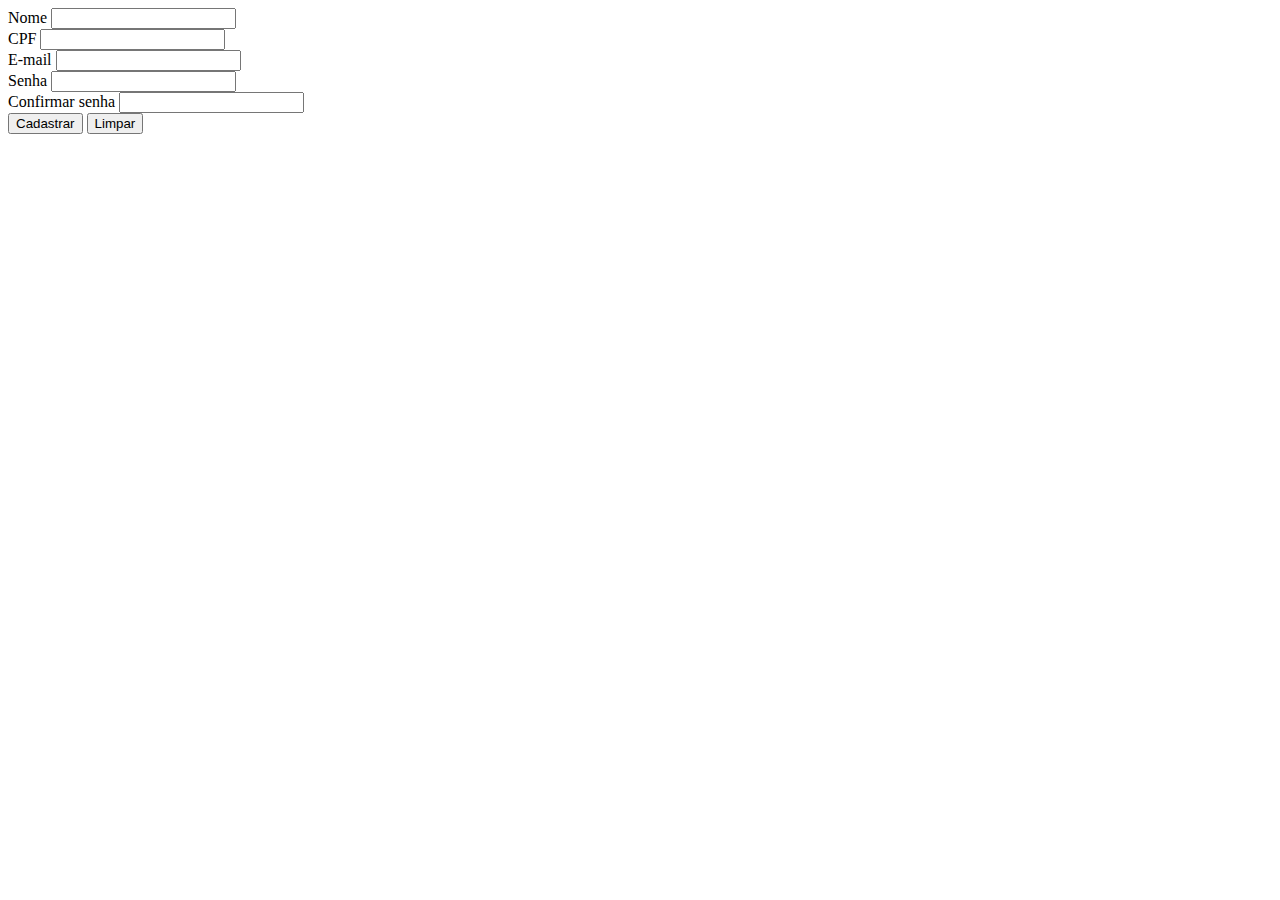
<file: exercicio/ex2.html>
<!DOCTYPE html>
<html lang="en">
<head>
    <meta charset="UTF-8">
    <meta http-equiv="X-UA-Compatible" content="IE=edge">
    <meta name="viewport" content="width=device-width, initial-scale=1.0">
    <title>exc 2 - javascript</title>
</head>
<body>
        <form name="cadastro" method="post" onSubmit="return validar()">
            <label for="nome">Nome</label>
            <input type="text" name="nome" id="nome" required><br>
            <label for="cpf">CPF</label>
            <input type="text" name="cpf" id="cpf" required><br>
            <label for="email">E-mail</label>
            <input type="email" name="email" id="email"><br>
            <label for="senha">Senha</label>
            <input type="password" name="senha" id="senha"><br>
            <label for="confirm">Confirmar senha</label>
            <input type="password" name="confirm" id="confirm"><br>
            <button type="submit">Cadastrar</button> <button type="reset">Limpar</button>
            </form>
    
</body>
<script src="../js/ex2.js"></script>
</html>
</file>
<file: css/estilo.css>
*{
    margin: 0;
    padding: 0;
}

body{
    font-size: 14px;
}

.flex-container{
    display: flex;
    width: 100%;
}

.acessibilidade{
    background-color: #fff;
    font-family: Arial, Helvetica, sans-serif;
    font-size: 1em;
}

.atalhos, .links_access{
    list-style: none;
    display: inline-flex;
    padding: 5px;
}
.atalhos li, .links_access li{
    
    padding-left: 10px;
}

.links_access{
    margin-left: 60%;
}

#topo{
    width: 100%;
    background-color: #ddd;
    justify-content: center;
    height: auto;
}

#topo a{
   text-align: center;
}

.imagem{
    width: 40%;
    height: auto;
}
/*Navegação*/
nav{
    width: 100%;
    background-color:#dc143c;
    height: auto;
    justify-content: center;
    
}

.menu{
    list-style: none;
    display: inline-flex;
    justify-content: space-around;
}

.menu li{
    position: relative;
    padding: 20px 30px;
}

.menu li a{
    color: #fff;
    text-decoration: none;
    font-weight: bold;
    font-family: Arial, Helvetica, sans-serif;
}

.menu li a:hover{
    color: #000;
    transition: 0.5s;
}

.menu li ul{
    display: none;
    position: absolute;
    list-style: none;
    top: 40px;
    left: 0;
    background-color: #dc143c;
}

.menu li:hover ul{
    display: block;
}

.menu li ul li{
    display: block;
    width: 140px;
}
/*ocultar menu hamburguer*/

label[for="bt_menu"], #bt_menu{
    display: none;
}

/* conteúdo */
#conteudo{
    min-height: 800px;
    flex-direction: column;
    font-family: Arial, Helvetica, sans-serif;
    font-size: 1.5em;

}

.breadcrumb{
    padding-left: 2%;
    list-style: none;
}

.breadcrumb li{
    display: inline;
    font-family: Arial, Helvetica, sans-serif;
    font-size: 0.8em;
    color: #000;
}

.breadcrumb li a{
    color: 555;
}

.breadcrumb li a:hover{
    color: 000;
}

.breadcrumb li+li::before{
    content: "/\00a0";
    padding: 6px;
    color: #000;
}


h1{
    padding-top: 10px;
    padding-bottom: 10px;
    text-align: center;
     
}
section{
    padding: 2% 10%; /*acrescentado*/
}

/* Formulário */
form{
    align-self: center;
    padding: 2%;   
}
label, legend{
    font-size: 0.7em;
}
input, select, textarea{
    padding: 10px;
    border-radius: 15px;
    width: 80%; /*corrigido*/
    
}
fieldset{
    width: 70%; /*corrigido*/
    border: none;
    /*padding: 40px;*/ /*corrigido*/
    margin: auto;
    
}
button{
    width: 35%; /*corrigido*/
    padding: 10px;
        
}
.required::after{
    content: " *";
    color: red;

}

#rodape{
    justify-content: center;
    text-align: center;
    background-color: #555;
    font-family: Arial, Helvetica, sans-serif;
    color: #fff;
    font-size: 1em;
    align-items: center;
    height: 80px;

}

video{
    width: 60%;
    height: auto;
    align-self: center;
}

/* media queries barra de acessibilidade */

@media screen and (max-width: 1680px){
    .links_access{

        margin-left: 45%;
    }
}
@media screen and (max-width: 1345px){
    .links_access{

        margin-left: 40%;
    }
}
@media screen and (max-width: 1230px){
    .links_access{

        margin-left: 30%;
    }
}
@media screen and (max-width: 1024px){
    .links_access{

        margin-left: 25%;
    }
}
@media screen and (max-width: 850px){

    .atalhos{
        display: none;
    }
    .links_access{
        margin: auto;
    }
}

/* media queries menu responsivo */

@media screen and (max-width: 740px){

    nav{
        justify-content: left;
    }
    .menu{
        display: none;
    }

    label[for="bt_menu"]{
        display: block;
        margin: 2%;
    }

    #bt_menu:checked ~ .menu{
        display: block;
        width: 100%; /*corrigido*/

       
       
    }

    .menu li{
        padding: 5% 1px; /*corrigido*/
        
        
    }
   
    .menu li ul{
        position:static; /*acrescentado*/
        
    }
    .menu li ul li{
        position: relative; /*acrescentado*/
        display: block; /*acrescentado*/

    }
     
    .imagem{
        width: 60%;
        height: auto;
    }
    
  
    video{
        width: 100%;
        height: auto;
        align-self: center;
    }
}
</file>
